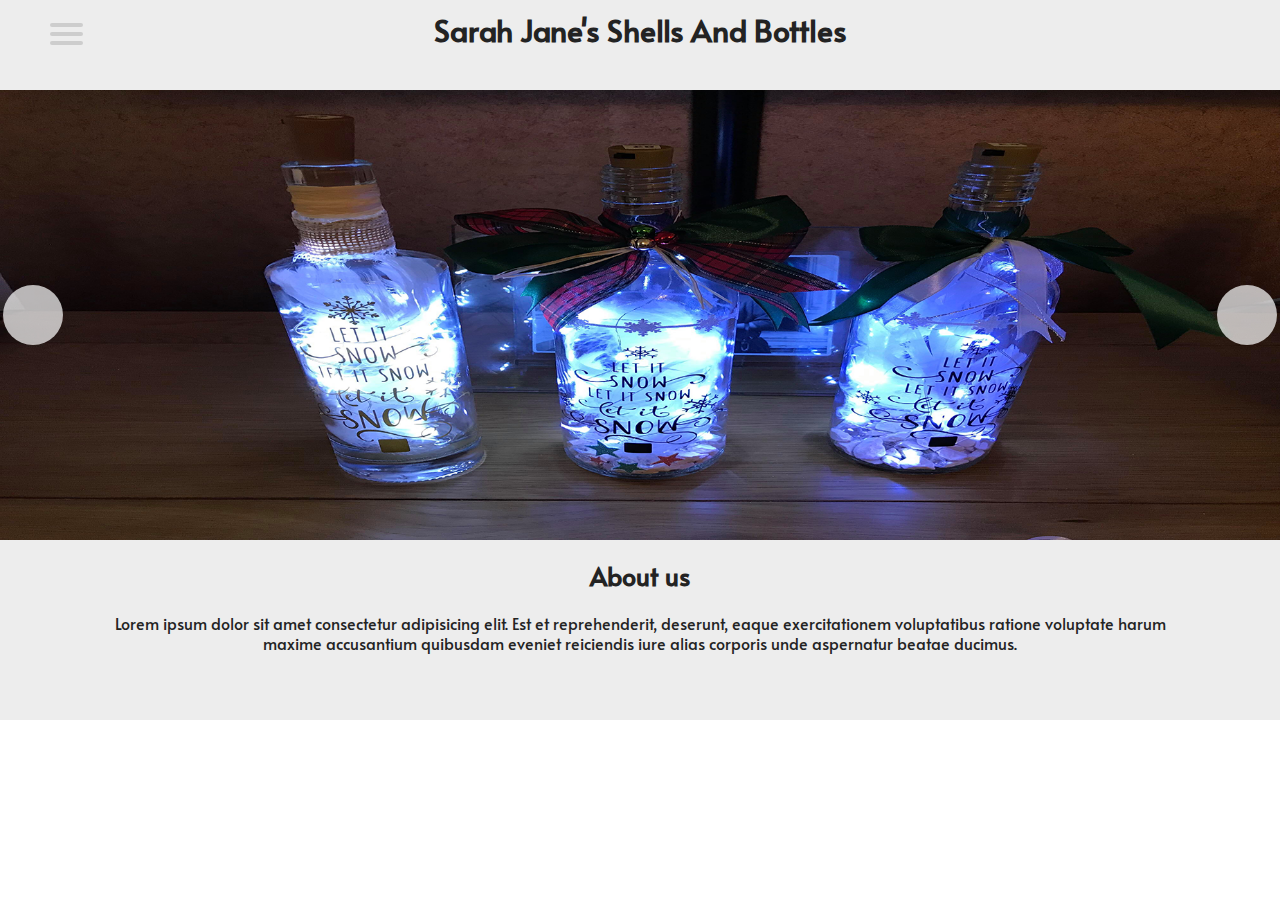
<file: index.html>
<!DOCTYPE html>
<html lang="en">
<head>
    <link rel="stylesheet" href="css/menu.css">
    <link rel="stylesheet" href="css/home.css">
    <meta charset="UTF-8">
    <meta name="viewport" content="width=device-width, initial-scale=1.0">
    <meta http-equiv="X-UA-Compatible" content="ie=edge">
    <title>Home</title>
</head>
<body>
    <nav role="navigation">
        <div id="menuToggle">
            <!--
            A fake / hidden checkbox is used as click reciever,
            so you can use the :checked selector on it.
            -->
            <input type="checkbox" />
            
            <!--
            Some spans to act as a hamburger.
            
            They are acting like a real hamburger,
            not that McDonalds stuff.
            -->
            <span></span>
            <span></span>
            <span></span>
            
            <!--
            Too bad the menu has to be inside of the button
            but hey, it's pure CSS magic.
            -->
            <ul id="menu">
            <a href="index.html"><li>Home</li></a>
            <a href="products.html"><li>Products</li></a>
            <a href="aboutus.html"><li>About</li></a>
            <a href="contactus.html"><li>Contact</li></a>
            </ul>
        </div>
    </nav>
    <div class='header'>
        <h2>Sarah Jane's Shells And Bottles</h2>
    </div>
    <div class="CSSgal">

            <!-- Don't wrap targets in parent -->
            <s id="s1"></s> 
            <s id="s2"></s>
            <s id="s3"></s>
            <s id="s4"></s>
          
            <div class="slider">
              <div style="background-image:url(images/bottle1.png);">
                  </div>
              <div style="background-image:url(images/bottle2.png)">
                  </div>
              <div style="background-image:url(images/bottle3.png)">
                  </div>
              <div style="background-image:url(images/bottle4.png)">
                  </div>
            </div>
            
            <div class="prevNext">
              <div><a href="#s4"></a><a href="#s2"></a></div>
              <div><a href="#s1"></a><a href="#s3"></a></div>
              <div><a href="#s2"></a><a href="#s4"></a></div>
              <div><a href="#s3"></a><a href="#s1"></a></div>
            </div>        
          </div>
    <div class='info'>
        <h2>About us</h2>
        <p>Lorem ipsum dolor sit amet consectetur adipisicing elit. Est et reprehenderit, deserunt, eaque exercitationem voluptatibus ratione voluptate harum maxime accusantium quibusdam eveniet reiciendis iure alias corporis unde aspernatur beatae ducimus.</p>
    </div>
</body>
</html>
</file>
<file: css/menu.css>
@import url('https://fonts.googleapis.com/css?family=Alata&display=swap');

body
 {
   margin: 0;
   padding: 0;
   color: #232323;
   font-family: "Alata";
 }
 
 a
 {
   text-decoration: none;
   color: #232323;
   
   transition: color 0.3s ease;
 }
 
 a:hover
 {
   color: pink;
 }
 
 #menuToggle
 {
     margin-top:-27px;
   display: block;
   position: relative;
   top: 50px;
   left: 50px;
   
   z-index: 1;
   
   -webkit-user-select: none;
   user-select: none;
 }
 
 #menuToggle input
 {
   display: block;
   width: 40px;
   height: 32px;
   position: absolute;
   top: -7px;
   left: -5px;
   
   cursor: pointer;
   
   opacity: 0;
   z-index: 2;
   
   -webkit-touch-callout: none;
 }
 
 #menuToggle span
 {
   display: block;
   width: 33px;
   height: 4px;
   margin-bottom: 5px;
   position: relative;
   
   background: #cdcdcd;
   border-radius: 3px;
   
   z-index: 1;
   
   transform-origin: 4px 0px;
   
   transition: transform 0.5s cubic-bezier(0.77,0.2,0.05,1.0),
               background 0.5s cubic-bezier(0.77,0.2,0.05,1.0),
               opacity 0.55s ease;
 }
 
 #menuToggle span:first-child
 {
   transform-origin: 0% 0%;
 }
 
 #menuToggle span:nth-last-child(2)
 {
   transform-origin: 0% 100%;
 }

 #menuToggle input:checked ~ span
 {
   opacity: 1;
   transform: rotate(45deg) translate(-2px, -1px);
   background: #232323;
 }

 #menuToggle input:checked ~ span:nth-last-child(3)
 {
   opacity: 0;
   transform: rotate(0deg) scale(0.2, 0.2);
 }

 #menuToggle input:checked ~ span:nth-last-child(2)
 {
   transform: rotate(-45deg) translate(0, -1px);
 }

 #menu
 {
   position: absolute;
   width: 300px;
   margin: -100px 0 0 -50px;
   padding: 50px;
   padding-top: 125px;
   
   background: #ededed;
   list-style-type: none;
   -webkit-font-smoothing: antialiased;
   
   transform-origin: 0% 0%;
   transform: translate(-100%, 0);
   
   transition: transform 0.5s cubic-bezier(0.77,0.2,0.05,1.0);
 }
 
 #menu li
 {
   padding: 10px 0;
   font-size: 22px;
 }
 #menuToggle input:checked ~ ul
 {
   transform: none;
 }
</file>
<file: css/home.css>
@import url('https://fonts.googleapis.com/css?family=Alata&display=swap');

*{margin:0;padding:0;}

body{
    height:200vh;
}

.header{
    height:10%;
    background-color:#ededed;
}

.header h2{
    padding:10px 0px 0px 0px;
    text-align:center;
    font-family: "Alata";
    font-size:30px;
}

*{box-sizing: border-box; -webkit-box-sizing: border-box; }
html, body { height: 100%; }
body { margin: 0; font: 16px/1.3 sans-serif; }

/*
PURE RESPONSIVE CSS3 SLIDESHOW GALLERY by Roko C. buljan
http://stackoverflow.com/a/34696029/383904
*/

.CSSgal {
	position: relative;
    overflow: hidden;
	height: 50%; /* Or set a fixed height */
}

/* SLIDER */

.CSSgal .slider {
	height: 100%;
	white-space: nowrap;
	font-size: 0;
	transition: 0.8s;
}

/* SLIDES */

.CSSgal .slider > * {
	font-size: 1rem;
	display: inline-block;
	white-space: normal;
	vertical-align: top;
	height: 100%;
	width: 100%;
	background: none 50% no-repeat;
	background-size: cover;
}

/* PREV/NEXT, CONTAINERS & ANCHORS */

.CSSgal .prevNext {
	position: absolute;
	z-index: 1;
	top: 50%;
	width: 100%;
	height: 0;
}

.CSSgal .prevNext > div+div {
	visibility: hidden; /* Hide all but first P/N container */
}

.CSSgal .prevNext a {
	background: #fff;
	position: absolute;
	width:       60px;
	height:      60px;
	line-height: 60px; /* If you want to place numbers */
	text-align: center;
	opacity: 0.7;
	-webkit-transition: 0.3s;
					transition: 0.3s;
	-webkit-transform: translateY(-50%);
					transform: translateY(-50%);
	left: 0;
}
.CSSgal .prevNext a:hover {
	opacity: 1;
}
.CSSgal .prevNext a+a {
	left: auto;
	right: 0;
}


/* NAVIGATION BUTTONS */
/* ALL: */
.CSSgal >s:target ~ .bullets >* {      background: rgba(255, 255, 255, 0.5);}
/* ACTIVE */
#s1:target ~ .bullets >*:nth-child(1) {background: rgba(255, 255, 255,   1);}
#s2:target ~ .bullets >*:nth-child(2) {background: rgba(255, 255, 255,   1);}
#s3:target ~ .bullets >*:nth-child(3) {background: rgba(255, 255, 255,   1);}
#s4:target ~ .bullets >*:nth-child(4) {background: rgba(255, 255, 255,   1);}
/* More slides? Add here more rules */

/* PREV/NEXT CONTAINERS VISIBILITY */
/* ALL: */
.CSSgal >s:target ~ .prevNext >* {      visibility: hidden;}
/* ACTIVE: */
#s1:target ~ .prevNext >*:nth-child(1) {visibility: visible;}
#s2:target ~ .prevNext >*:nth-child(2) {visibility: visible;}
#s3:target ~ .prevNext >*:nth-child(3) {visibility: visible;}
#s4:target ~ .prevNext >*:nth-child(4) {visibility: visible;}
/* More slides? Add here more rules */

/* SLIDER ANIMATION POSITIONS */

#s1:target ~ .slider {transform: translateX(   0%); -webkit-transform: translateX(   0%);}
#s2:target ~ .slider {transform: translateX(-100%); -webkit-transform: translateX(-100%);}
#s3:target ~ .slider {transform: translateX(-200%); -webkit-transform: translateX(-200%);}
#s4:target ~ .slider {transform: translateX(-300%); -webkit-transform: translateX(-300%);}
/* More slides? Add here more rules */
.CSSgal a {
	border-radius: 50%;
	margin: 0 3px;
	color: rgba(0,0,0,0.8);
	text-decoration: none;
}

/* About Us */

.info{
    font-family:'Alata';
    background-color:#ededed;
    text-align:center;
    height:20%;
}

.info h2{
    padding:20px 0px 20px 0px;
    font-size:25px;
}

.info p{
    margin-left:100px;
    margin-right:100px;
}
</file>
